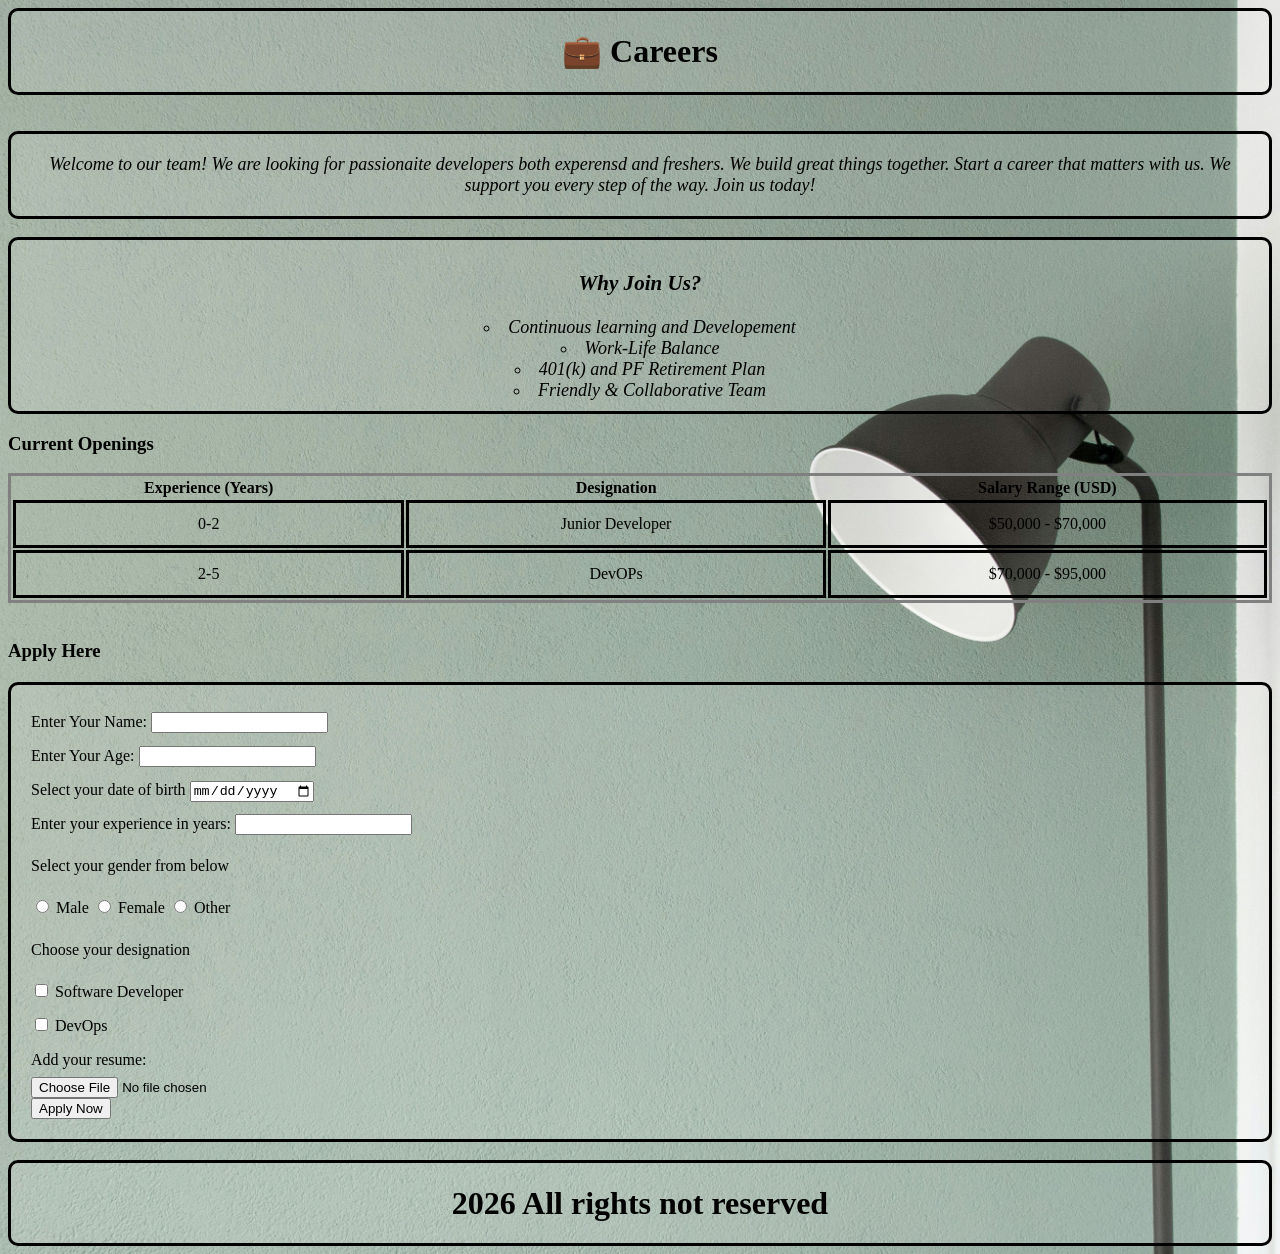
<file: 16-07-2026/index.html>
<!DOCTYPE html>
    <html lang="en">
    <head>
        <meta charset="UTF-8">
        <meta name="viewport" content="width=device-width, initial-scale=1.0">
        <title>Amadis Training</title>
        <link rel="stylesheet" href="style.css">
    </head>
    <body>
        <header>
            <h1 style="text-align: center;">💼 Careers</h1>
        </header>
        <br>
        <div class="abts">
                <p>
                    Welcome to our team! We are looking for passionaite developers both experensd and freshers. We build great things together. Start a career that matters with us. We support you every step of the way. Join us today!
                </p>
                <ul>
                    <h3>Why Join Us?</h3>
                    <li>Continuous learning and Developement</li>
                    <li>Work-Life Balance</li>
                    <li>401(k) and PF Retirement Plan</li>
                    <li>Friendly & Collaborative Team</li>
                </ul>
            </div>

            <div class="tab">
                <h3 style="text-align: left;">Current Openings</h3>
                    <table>
                        <thead>
                            <tr>
                                <th>Experience (Years)</th>
                                <th>Designation</th>
                                <th>Salary Range (USD)</th>
                            </tr>
                        </thead>
                        <tbody>
                            <tr>
                                <td>0-2</td>
                                <td>Junior Developer</td>
                                <td>$50,000 - $70,000</td>
                            </tr>
                            <tr>
                                <td>2-5</td>
                                <td>DevOPs</td>
                                <td>$70,000 - $95,000</td>
                            </tr>
                        </tbody>
                    </table>
            </div>
        <br>

            <h3 style="text-align: left; margin-bottom: 20px;">Apply Here</h3>
        <div class="applyjob">
            <form action="">
                    <label for="name"> Enter Your Name:</label>
                    <input type="text" name="name" id="name"><br>
                    <label for="name"> Enter Your Age:</label>
                    <input type="text" name="age" id="age"><br>
                    <label for="date">Select your date of birth</label>
                    <input type="date" name="date" id=""><br>
                    <label for="exp">Enter your experience in years:</label>
                    <input type="number" name="exp" id="exp"><br>
                    <p>Select your gender from below </p>
                    <input type="radio" id="male" name="gender" value="male">
                    <label for="male">Male</label>
                    <input type="radio" id="female" name="gender" value="female">
                    <label for="female">Female</label>
                    <input type="radio" id="other" name="gender" value="other">
                    <label for="other">Other</label> <br>
                    <p>Choose your designation</p>
                    <input type="checkbox" name="software_dev" id="software_dev" value="Software Developer">
                    <label for="software_dev">Software Developer</label><br>
                    <input type="checkbox" name="Dev_Ops" id="Dev_Ops" value="DevOps">
                    <label for="software_dev">DevOps</label><br>
                    <label for="myfile">Add your resume:</label> <br>
                    <input type="file" id="myfile" name="myfile"> <br>
                    <button type="submit">Apply Now</button>
            </form>
        </div>
        <br>
        <footer>
            <h1 style="text-align: center;"> 2026 All rights not reserved</h1>
        </footer>
    </body>
    </html>
</file>
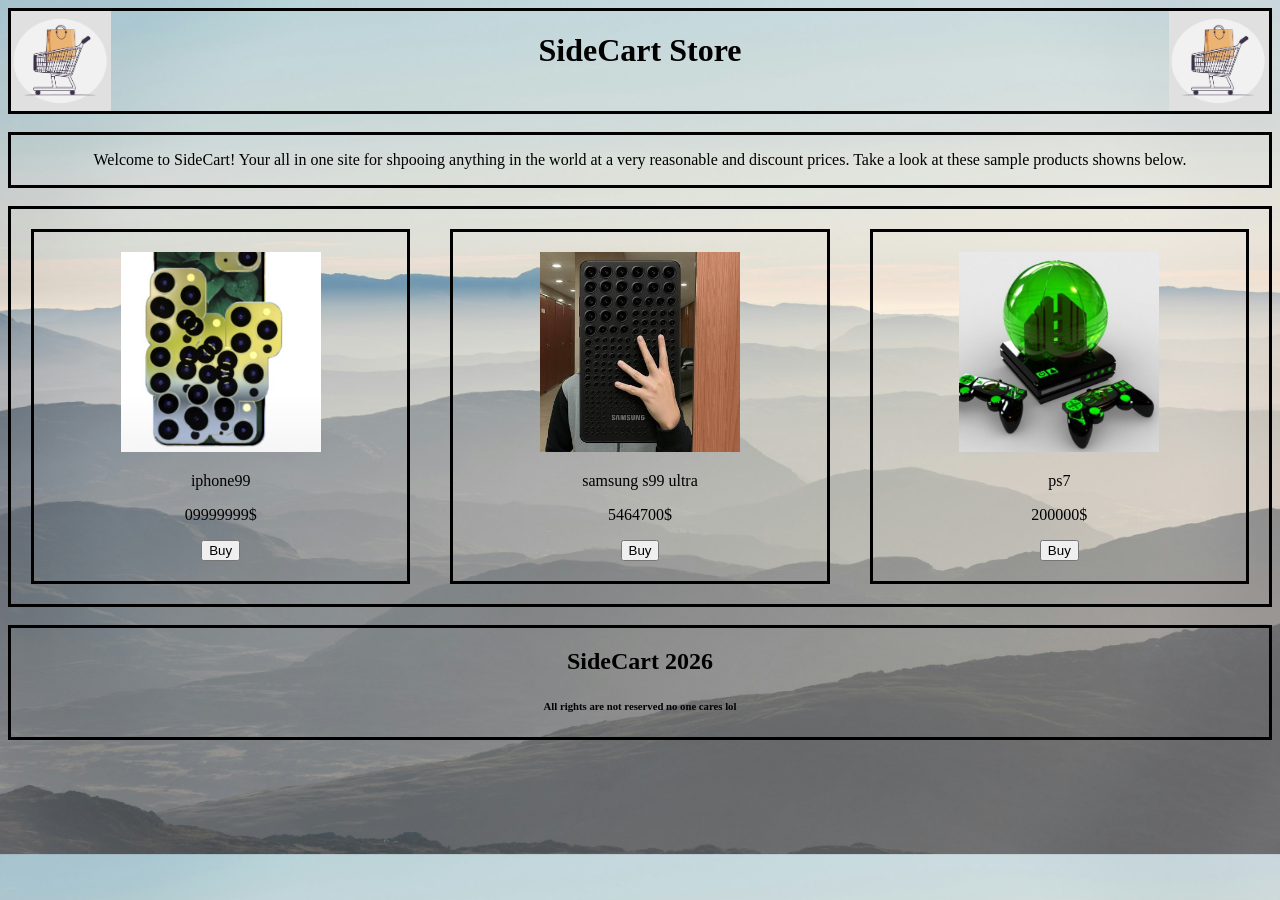
<file: 17-07-2026/index.html>
<!DOCTYPE html>
<html lang="en">
<head>
    <meta charset="UTF-8">
    <meta name="viewport" content="width=device-width, initial-scale=1.0">
    <title>SideCart</title>
    <link rel="stylesheet" href="style.css">
</head>
<body>
    <header>
        <img src="images/icon.jpg" alt="">
        <h1>SideCart Store</h1>
        <img src="images/icon.jpg" alt="">
    </header>
    <br>
    <div class="about">
        <p>
            Welcome to SideCart! Your all in one site for shpooing anything in the world at a very reasonable and discount prices. Take a look at these sample products showns below.
        </p>
    </div>
    <br>
    <div class="contents">
        
            <div class="item">
                <img src="images/iphone99.jpg" alt="iphone99">
                <p>iphone99</p>
                <p>09999999$  </p><button>Buy</button>
            </div>
            <div class="item">
                <img src="images/samsungs99.jpeg" alt="samsung">
                <p>samsung s99 ultra</p>
                <p>5464700$  </p><button>Buy</button>
            </div>
            <div class="item">
                <img src="images/ps7.jpeg" alt="ps7">
                <p>ps7</p>
                <p>200000$  </p><button>Buy</button>
            </div>
    </div>
    <br>
    <footer>
        <h2>SideCart 2026</h2>
        <h6>All rights are not reserved no one cares lol</h1>
    </footer>
</body>
</html>
</file>
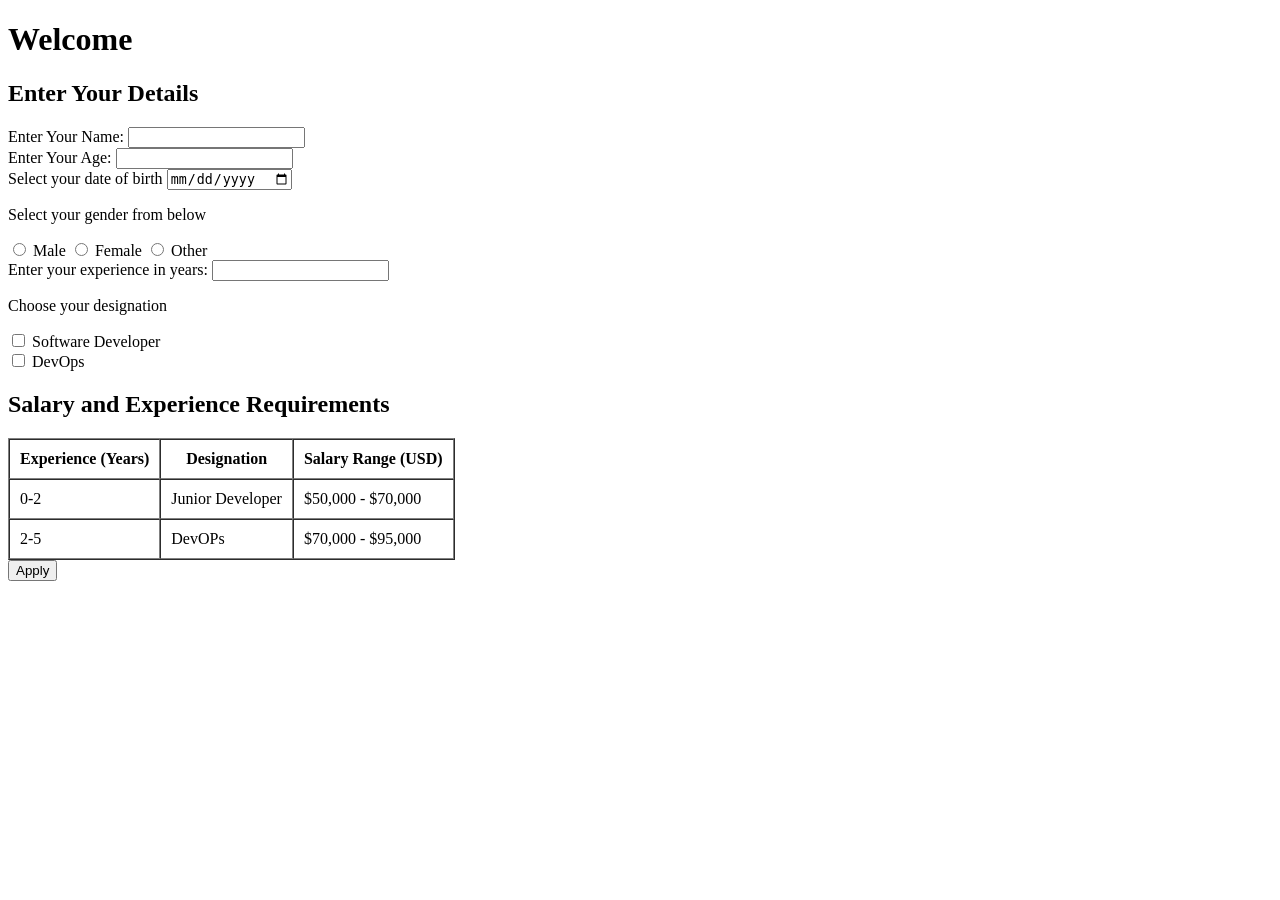
<file: 15-07-2026/indez.html>
<!DOCTYPE html>
<html lang="en">
<head>
    <meta charset="UTF-8">
    <meta name="viewport" content="width=device-width, initial-scale=1.0">
    <title>Amadis Training</title>
</head>
<body>
    <h1>Welcome</h1>
    <form action="">
        <H2>Enter Your Details</H2>
        <div>
            <label for="name"> Enter Your Name:</label>
            <input type="text" name="name" id="name"><br>
            <label for="name"> Enter Your Age:</label>
            <input type="text" name="age" id="age">
        </div>
        <div>
            <label for="date">Select your date of birth</label>
            <input type="date" name="date" id="">
        </div>
        <div>
            <p>Select your gender from below </p>
            <input type="radio" id="male" name="gender" value="male">
            <label for="male">Male</label>
            <input type="radio" id="female" name="gender" value="female">
            <label for="female">Female</label>
            <input type="radio" id="other" name="gender" value="other">
            <label for="other">Other</label> <br>

        </div>
        <div>
            <label for="exp">Enter your experience in years:</label>
            <input type="number" name="exp" id="exp">
        </div>
        <div>
            
            <p>Choose your designation</p>
            <input type="checkbox" name="software_dev" id="software_dev" value="Software Developer">
            <label for="software_dev">Software Developer</label><br>
            <input type="checkbox" name="Dev_Ops" id="Dev_Ops" value="DevOps">
            <label for="software_dev">DevOps</label><br>
        </div>
    </form>

    <h2>Salary and Experience Requirements</h2>
    <table border="1" cellpadding="10" cellspacing="0">
        <thead>
            <tr>
                <th>Experience (Years)</th>
                <th>Designation</th>
                <th>Salary Range (USD)</th>
            </tr>
        </thead>
        <tbody>
            <tr>
                <td>0-2</td>
                <td>Junior Developer</td>
                <td>$50,000 - $70,000</td>
            </tr>
            <tr>
                <td>2-5</td>
                <td>DevOPs</td>
                <td>$70,000 - $95,000</td>
            </tr>
        </tbody>
    </table>

    <div>
        <input type="submit" value="Apply">
    </div>
</body>
</html>
</file>
<file: 16-07-2026/style.css>
.abts{
    text-align: center;
    font-style: oblique;
    font-size: large;
}
.abts p{
    border-style:solid;
    border-radius: 10px;
    padding: 20px;
    background: rgba(255,255,255,0.1); 
}

.abts ul{
    list-style-type: circle;
    list-style-position: inside; 
    padding: 0;
    border-style:solid;
    border-radius: 10px;
    padding: 10px;
    background: rgba(255,255,255,0.1); 
}
.applyjob{
    border-style:solid;
    border-radius: 10px;
    padding: 20px;
    text-align: left;
    background: rgba(255,255,255,0.1); 
}

.applyjob label{
    display: inline-block;
    margin: 8px 0;
}

body{
    background-image: url("back.jpg");
    background-position: center center;
    background-size:cover;
}

header{
    border-style:solid;
    border-color: black;
    border-radius: 10px;
    background: rgba(255,255,255,0.1); 
    position: sticky;
    
}

footer{
    border-style:solid;
    border-color: black;
    border-radius: 10px;
    background: rgba(255,255,255,0.1); 
    position: sticky;
    
}


.tab table{
    width: 100%;
    text-align: center;
    border-style: solid;
}

.tab td{
    border-style: solid;
        padding: 12px;
    text-align: center;
}
</file>
<file: 17-07-2026/style.css>
header{
    border-style: solid;
    display: flex;
    justify-content: space-between;
}

header h1{
    text-align: center;
}

header img {
    align-items: center;
    width: 100px;
    height: 100px;
    object-fit: cover;
}

.about{
    border-style: solid;
    text-align: center;
}

.contents{
    border-style: solid;
    display: flex;
}

h1{
    text-align: center;
}

p{
    text-align: center;
}

.contents .item{
    text-align: center;
    padding: 20px;
    border-style: solid;
    margin-top: 20px;
    margin-bottom: 20px;
    margin-left: 20px;
    margin-right: 20px;
    flex: 3px;
}

.contents .item img {
    align-items: center;
    width: 200px;
    height: 200px;
    object-fit: cover;
}

footer{
    border-style: solid;
    text-align: center;
}

body{
    background-image: url("images/back1.jpg");
    background-size:cover;
}
</file>
